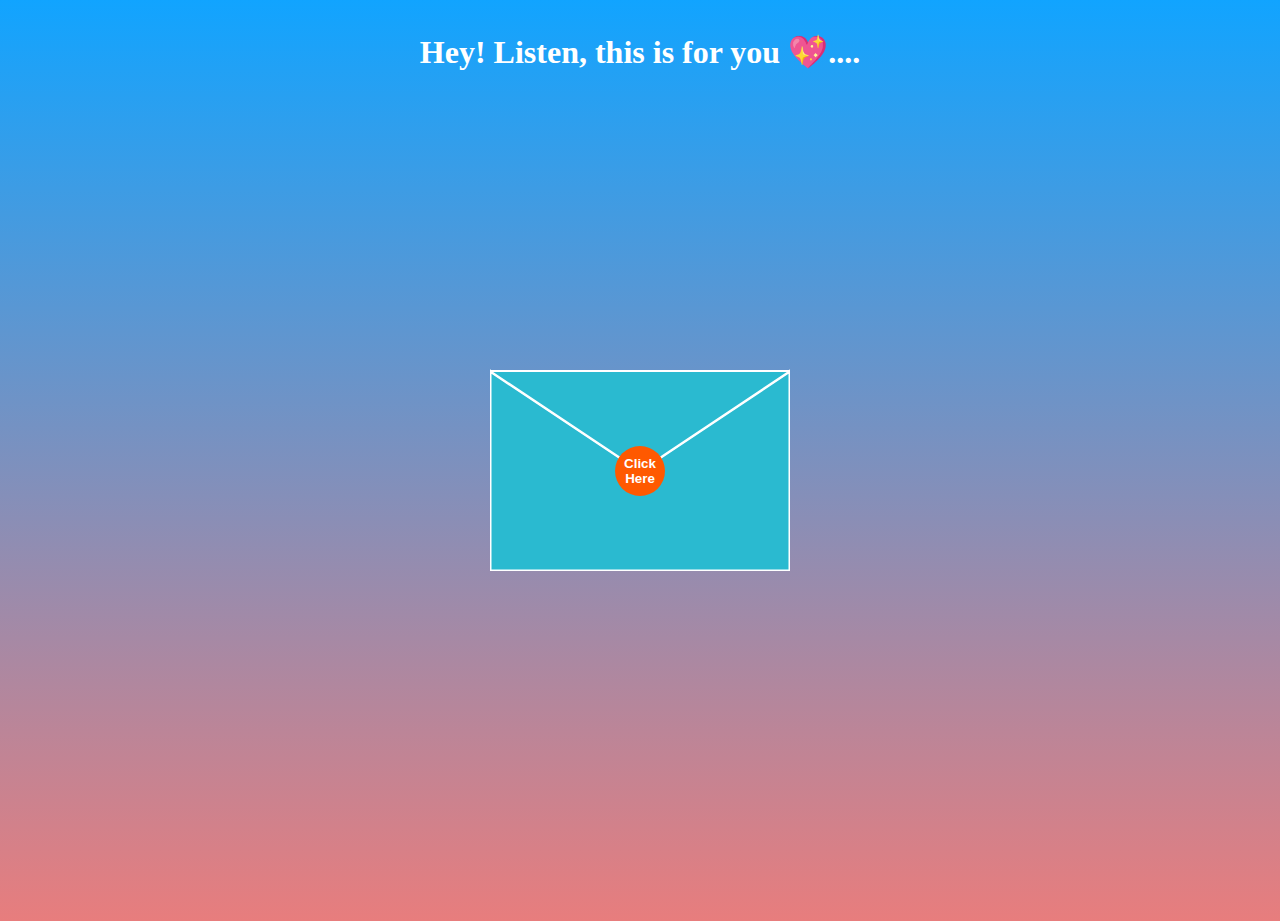
<file: index.html>
<!DOCTYPE html>
<html>
    <head>
        <meta name="viewport" content="width=device-width, initial-scale=1" />
        <link rel="stylesheet" href="open.css" />
        <script>
            function openUp() {
                const $opentop = document.querySelector("#opentop");
                const $top = document.querySelector("#top");
                const $front = document.querySelector("#front");
                const $back = document.querySelector("#back");
                const $letter = document.querySelector("#letter");
                const $button = document.querySelector("button");

                $opentop.beginElement();
                $top.style.zIndex = 2;

                $top.classList.add("animate");
                $front.classList.add("animate");
                $back.classList.add("animate");
                $button.classList.add("animate");
                $letter.classList.add("animate");
            }
        </script>
    </head>
    <body>
        <div class="text">
            <h1>Hey! Listen, this is for you 💖....</h1>
        </div>
        <div id="envelop">
            <div id="back">
                <svg
                    xmlns="http://www.w3.org/2000/svg"
                    xmlns:xlink="http://www.w3.org/1999/xlink"
                    height="300"
                    width="300"
                >
                    <polygon
                        points="0,100 300,100 300,300 0,300"
                        style="fill: #4a274a; stroke: none; stroke-width: 0"
                    />
                </svg>
            </div>
            <div id="front">
                <svg
                    xmlns="http://www.w3.org/2000/svg"
                    xmlns:xlink="http://www.w3.org/1999/xlink"
                    height="300"
                    width="300"
                >
                    <polygon
                        points="0,100 150,200 300,100 300,300 0,300"
                        style="fill: #2abad0; stroke: #ffffff; stroke-width: 3"
                    />
                </svg>
            </div>
            <div id="top">
                <svg
                    xmlns="http://www.w3.org/2000/svg"
                    xmlns:xlink="http://www.w3.org/1999/xlink"
                    height="300"
                    width="300"
                >
                    <polygon
                        points="0,100 150,200 300,100"
                        style="fill: #2abad0; stroke: #ffffff; stroke-width: 2"
                    >
                        <animate
                            id="opentop"
                            attributeName="points"
                            dur="0.5s"
                            fill="freeze"
                            begin="indefinite"
                            from="0,100 150,200 300,100"
                            to="0,100 150,0 300,100"
                        />
                    </polygon>
                </svg>
            </div>

            <div id="letter">
                <h1>For Dear <span>Shaanu</span></h1>

               <!-- <img src="https://i.postimg.cc/5yZQnDpb/ukraine-7424066-640.webp" />--> 
                <p>
                    Happy birthday to the dearest Shaanu!! 💖. This birthday, I wish you
                    abundant happiness and love. May all your dreams turns into reality. 
                    🌸Happy birthday to one of the sweetest people I've ever known..🤗💓.
                    Wishing you a beautiful day with happiness and good health forever..♾️With 
                    you, every day feels like an special day, I want to remind you of how deeply
                    you are loved and cherished.🫶 and I am beyond grateful for every moment 
                    we share....💌💗 <br />
                    <br />
                    Again and Again Happiest Birthday my dear best friend..💗💎.  
                    
                                                           Regards From Aman Kumar 💖<br />
                    Thank You Best Friend for coming in my life
                    <a href="new.html">Click Here</a>
                </p>
            </div>
            <button onclick="openUp()">Click Here</button>
        </div>
    </body>
</html>
</file>
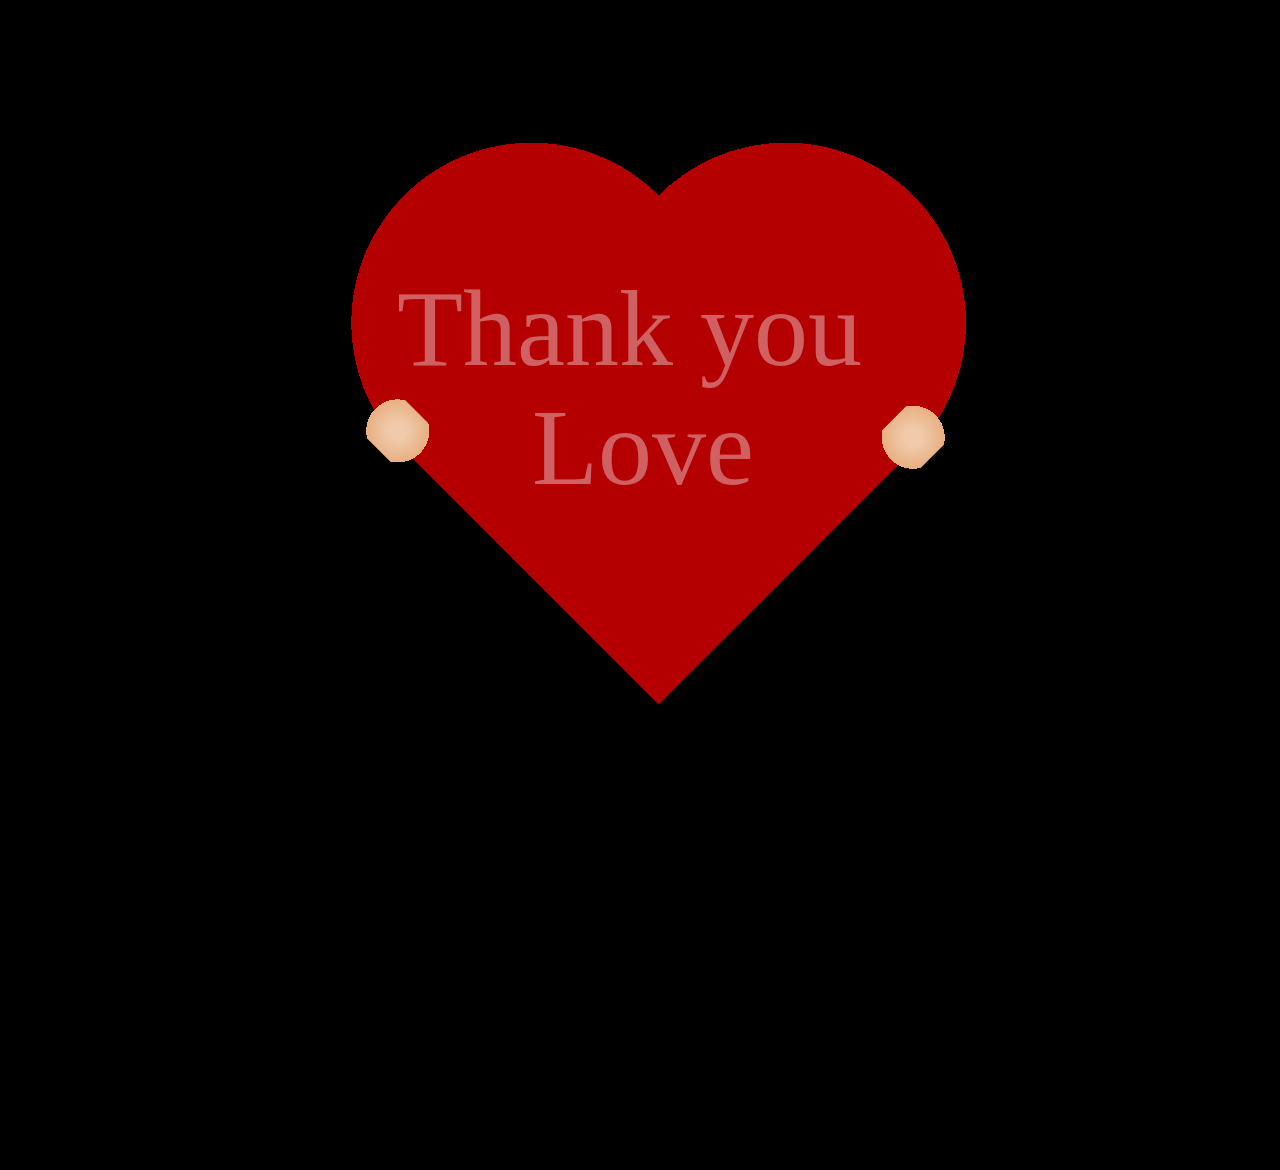
<file: new.html>
<!DOCTYPE html>
<html lang="en">
  <head>
    <meta charset="UTF-8" />
    <meta name="viewport" content="width=device-width, initial-scale=1.0" />
    <title>arnavkr_62</title>
    <link rel="stylesheet" href="style.css" />
  </head>
  </body>
     <div class="heart">
        <i class="fa-solid fa-heart"></i>
     </div>
     <div class="beloved"></div>
    </body>
</html>
</file>
<file: open.css>
body {
    margin: 0;
    position: relative;
    width: 100vw;
    height: 100vh;

    background-image: linear-gradient(0deg, #e87d7d 0%, #11a4ff 100%);
}

#envelop {
  position: absolute;
  top: calc(50vh - 200px);
  left: calc(50vw - 150px);
  width: 300px;
  height: 300px;
}

#envelop > * {
  position: absolute;
  top: 0;
  left: 0;
  display: none;
}

#back {
  display: block;
  z-index: 0;
}

#front {
  display: block;
  z-index: 10;
}

#top {
  display: block;
  z-index: 11;
}

#top.animate,
#front.animate,
#back.animate,
#envelop button.animate {
  opacity: 0;
  transition: opacity 1s;
  transition-delay: 1s;
}

#letter {
  display: flex;
  flex-direction: column;
  justify-content: space-around;
  align-items: center;
  background-color: rgb(255, 255, 255);
  padding: 5px;
  z-index: 5;
  left: 15px;
  right: 15px;
  bottom: 5px;
  top: 105px;

  box-shadow: 0px 1px 3px 0px rgba(0, 0, 0, 0.1),
    0px 1px 2px 0px rgba(0, 0, 0, 0.06);
  overflow: hidden;
  font-size: 16px;
}
h1 {
  padding-top: 12px;
}
h1 span {
  color: red;
}
p {
  font-size: 17px;
  padding: 2px;
  line-height: 20px;
}
#letter img {
  background-size: cover;
}
#letter.animate {
  animation: makebig 2s forwards;
  animation-delay: 1s;
}

@keyframes makebig {
  0% {
    top: 105px;
    left: 15px;
    right: 15px;
    bottom: 5px;
    font-size: 16px;
  }
  33% {
    top: -100px;
    left: 15px;
    right: 15px;
    bottom: 150px;
    font-size: 16px;
  }
  100% {
    top: -0px;
    left: -55px;
    right: -25px;
    bottom: -100px;
    font-size: 24px;
  }
}

#letter h1 {
  font-size: inherit;
}

#letter h2 {
  font-size: inherit;
}

#letter img {
  height: 50%;
}
a {
  color: red;
}
#envelop button {
  display: block;
  z-index: 15;
  width: 50px;
  height: 50px;
  border-radius: 50%;
  border: none;
  background-color: rgb(255, 89, 0);
  font-weight: bold;
  text-align: center;
  color: white;
  cursor: pointer;
  top: calc(200px - 25px);
  left: calc(150px - 25px);
  transition: transform 1s, background-color 1s, color 1s;
}

#envelop button:hover {
  background-color: white;
  transform: scale(1.5);
  color: rgb(255, 89, 0);
  transition: transform 1s, background-color 1s, color 1s;
}
.text h1 {
  color: rgb(255, 255, 255);
  text-align: center;
}
</file>
<file: style.css>
*,
*:before,
*:after {
  padding: 0;
  margin: 0;
  box-sizing: border-box;
}

body {
  width: 100vw;
  height: 100vh;
  display: flex;
  justify-content: center;
  align-items: center;
  margin: 0 auto;
  background: linear-gradient(180deg, #000000 15%, #000000 100%);
}

div:before,
div:after {
  display: block;
  content: "";
  position: absolute;
}

div.beloved {
  width: 100vmin;
  height: 100vmin;
  left: -5vmin;
  margin: 0 auto;
  display: flex;
  z-index: -99;
  position: relative;
  background: radial-gradient(ellipse, #e3ba9b 3vmin, transparent 5vmin) 50vmin
      5vmin 12vmin/4vmin 4vmin no-repeat,
    radial-gradient(circle,  #3c6526 0.75vmin, black 0.75vmin, transparent 1vmin)
      52vmin 12vmin/4vmin 4vmin no-repeat,
    radial-gradient(circle, #3c6526 0.75vmin, black 0.75vmin, transparent 1vmin)
      56vmin 12vmin/4vmin 4vmin no-repeat,
    radial-gradient(circle, #f0caab 5vmin, #ecbc95 10vmin, transparent 10vmin)
      45vmin 5vmin/20vmin 20vmin no-repeat,
    radial-gradient(ellipse at 90% 100%, #633b1c 8vmin, transparent 8vmin)
      30vmin 85vmin/20vmin 8vmin no-repeat,
    radial-gradient(ellipse at 10% 100%, #633b1c 8vmin, transparent 8vmin)
      63vmin 85vmin/20vmin 8vmin no-repeat,
    linear-gradient(
        -85deg,
        transparent 1vmin,
        #4e555e 1vmin,
        #717a88 10vin,
        transparent 10vmin
      )
      37vmin 60vmin/15vmin 30vmin no-repeat,
    linear-gradient(
        85deg,
        transparent 1vmin,
        #4e555e 1vmin,
        #717a88 10vmin,
        transparent 10vmin
    )
    61vmin 60vmin/15vmin 30vmin no-repeat;
}

div.beloved:before {
  width: 100vmin;
  height: 100vmin;
  z-index: 50;
  display: flex;
  position: absolute;
  transform: rotate(45deg);
  background: radial-gradient(
        circle,
        #f0caab 1vmin,
        #e8af80 3.5vmin,
        transparent 3.5vmin
      )
      29vmin 61vmin/8vmin 6vmin no-repeat,
    radial-gradient(circle, #f0caab 1vmin, #e8af80 3.5vmin, transparent 3.5vmin)
      71vmin 20vmin/6vmin 8vmin no-repeat,
    radial-gradient(circle, #b40001 20vmin, transparent 20vmin) 35vmin 5vmin/40vmin
      40vmin no-repeat,
    radial-gradient(circle, #b40001 20vmin, transparent 20vmin) 15vmin 25vmin/40vmin
      40vmin no-repeat,
    linear-gradient(90deg, #b40001 50vmin, transparent 50vmin) 35vmin 25vmin/40vmin
      40vmin no-repeat;
}

div.beloved:after {
  width: 100vmin;
  height: 100vmin;
  top: 30vmin;
  left: 28vmin;
  z-index: 50;
  display: flex;
  position: absolute;
  white-space: pre;
  content: "Thank you \a Love";

  text-align: center;
  line-height: 1.1;
  color: #ffffff;
  opacity: 0.38;
  font-family: "Architects Daughter", cursive;
  font-size: 12vmin;
}

div.beloved:before {
  animation: floatturn 10s ease-out infinite;
}

@keyframes floatturn {
  50% {
    transform: rotateZ(45deg) translateY(-3vmin);
  }
}
div.beloved:after {
  animation: float 10s ease-out infinite;
}

@keyframes float {
  50% {
    transform: translateX(3vmin) translateY(-3vmin);
  }
}
</file>
